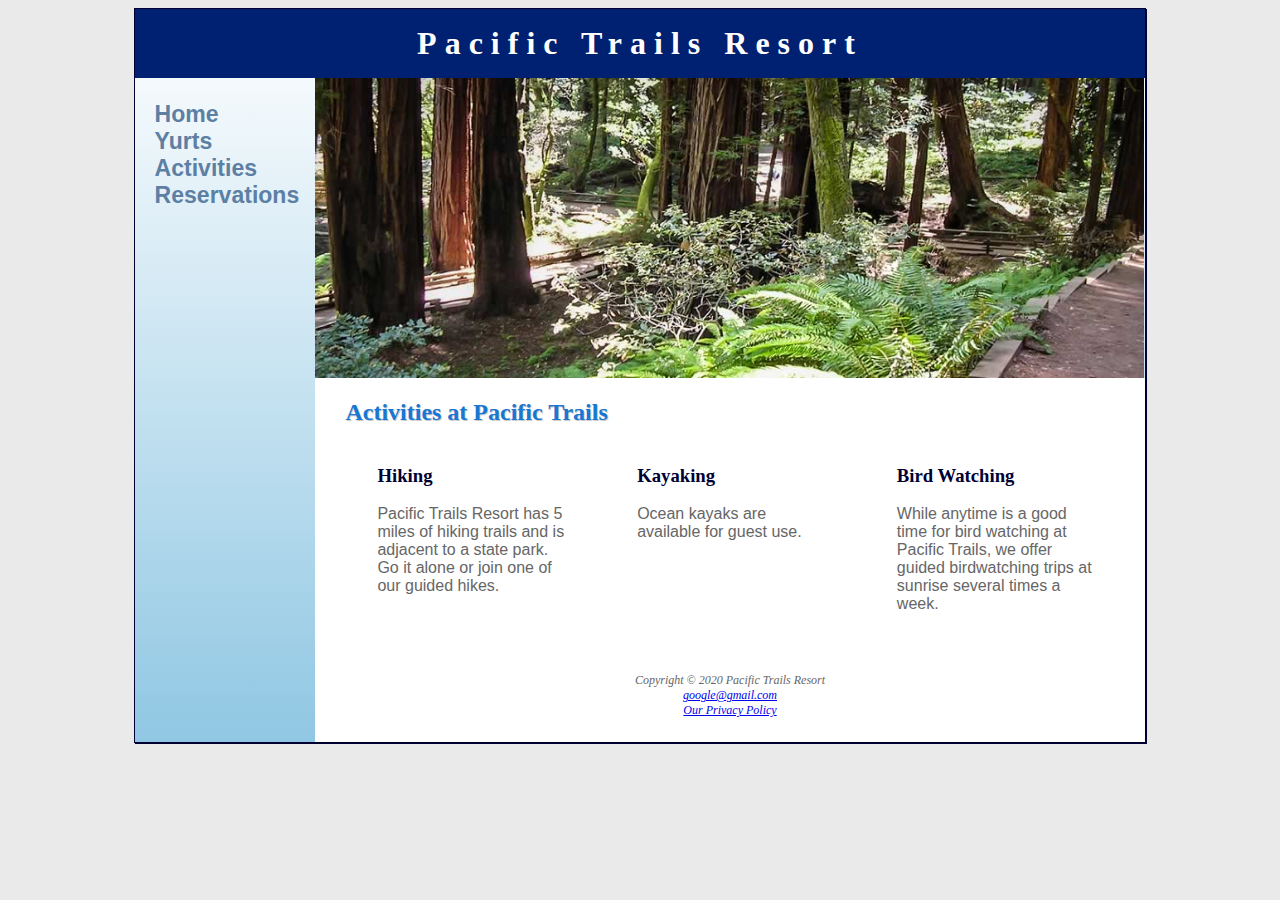
<file: activities.html>
<!DOCTYPE html>
<html lang="en">
<head>
    <title>Pacific Trails Resort::Activities</title>
    <meta charset="utf-8">
    <link rel="stylesheet" href="pacific.css">
    <link rel="icon" href="favicon.ico" type="image/x-icon">
    <meta name="viewport" content="width=device-width, initial-scale=1.0">
</head>
<body class="content">
<div id="wrapper">
    <header>
        <h1><a href="index.html">Pacific Trails Resort</a></h1>
    </header>
    <nav>
        <ul>
            <li><a href="index.html">Home</a></li>
            <li><a href="yurts.html">Yurts</a></li>
            <li><a href="activities.html">Activities</a></li>
            <li><a href="reservations.html">Reservations</a></li>
        </ul>
    </nav>
    <div id="trailhero">
    </div>
    <main>
        <h2>Activities at Pacific Trails</h2>
        <section>
            <h3>Hiking</h3>
            <p>Pacific Trails Resort has 5 miles of hiking trails and is adjacent to a state park.  Go it alone or join one of our guided hikes.</p>
        </section>
        <section>
            <h3>Kayaking</h3>
            <p>Ocean kayaks are available for guest use.</p>
        </section>
        <section>
            <h3>Bird Watching</h3>
            <p>While anytime is a good time for bird watching at Pacific Trails, we offer guided birdwatching trips at sunrise several times a week.</p>
        </section>
    </main>
    <footer>
        Copyright &copy; 2020 Pacific Trails Resort<br>
        <a href="mailto:google@gmail.com">google@gmail.com</a><br>
        <a href="privacy.html"><i>Our Privacy Policy</i></a>
    </footer>
</div>
</body>
</html>
</file>
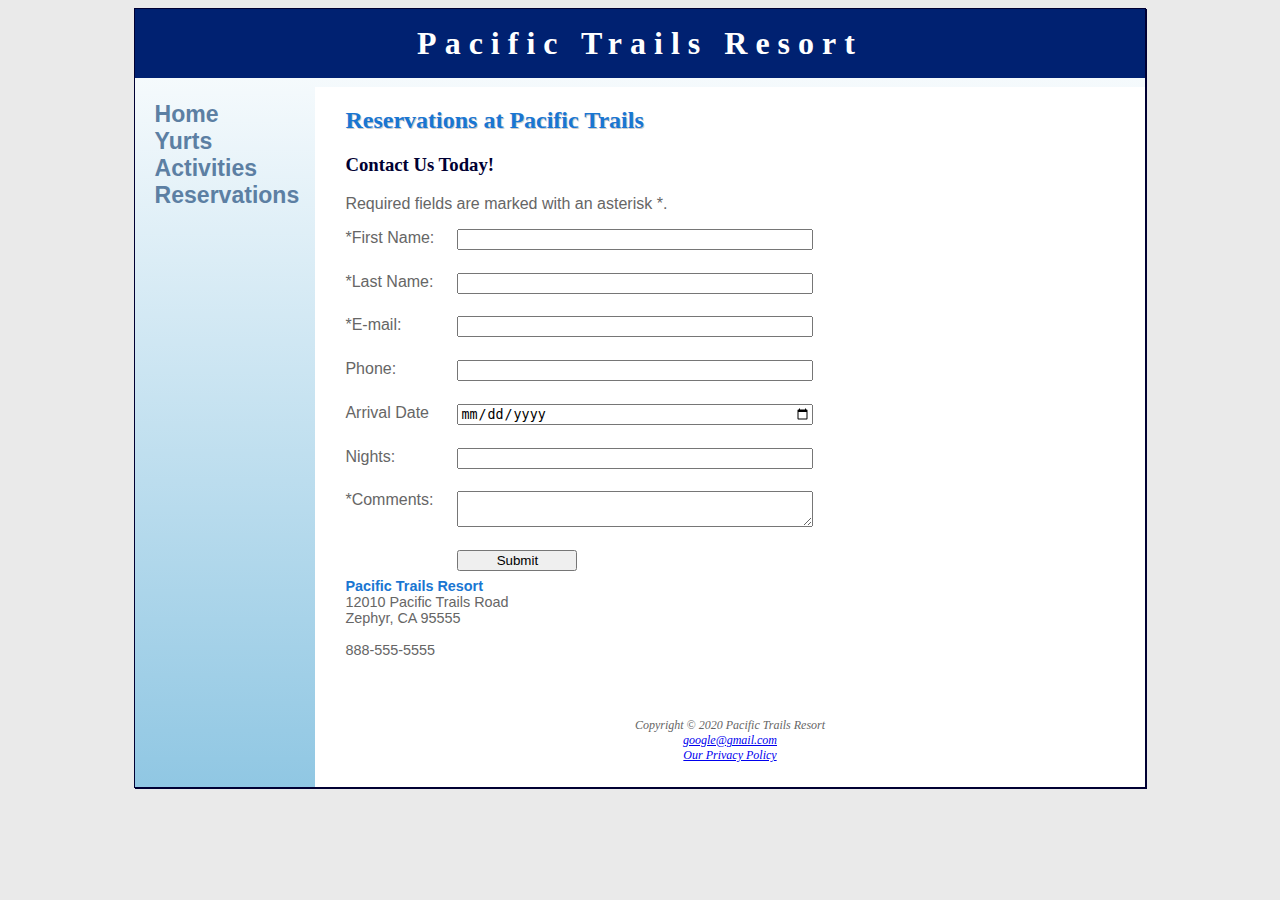
<file: reservations.html>
<!DOCTYPE html>
<html lang="en">
<head>
    <title>Pacific Trails Resort::Reservations</title>
    <meta charset="utf-8">
    <link rel="stylesheet" href="pacific.css">
    <link rel="icon" href="favicon.ico" type="image/x-icon">
    <meta name="viewport" content="width=device-width, initial-scale=1.0">
</head>
<body>
<div id="wrapper">
    <header>
        <h1><a href="index.html">Pacific Trails Resort</a></h1>
    </header>
    <nav>
        <ul>
            <li><a href="index.html">Home</a></li>
            <li><a href="yurts.html">Yurts</a></li>
            <li><a href="activities.html">Activities</a></li>
            <li><a href="reservations.html">Reservations</a></li>
        </ul>
    </nav>
    <main>
        <h2>Reservations at Pacific Trails</h2>
        <h3>Contact Us Today!</h3>
        <p>Required fields are marked with an asterisk *.</p>
        <form method="post" action="https://webdevbasics.net/scripts/pacific.php">
            <label for="myFName">*First Name:</label>
            <input type="text" id="myFName" name="myFName" required="required">
            <label for="myLName">*Last Name:</label>
            <input type="text" id="myLName" name="myLName" required="required">
            <label for="myEmail">*E-mail:</label>
            <input type="email" id="myEmail" name="Email" required="required">
            <label for="myPhone">Phone:</label>
            <input type="tel" id="myPhone" name="myPhone" maxlength="12">
            <label for="myArrival">Arrival Date</label>
            <input type="date" id="myArrival" name="myArrival">
            <label for="myNights">Nights:</label>
            <input type="number" id="myNights" name="myNights" min="" max="14">
            <label for="myComments">*Comments:</label>
            <textarea id="myComments" name="myComments" rows="2" cols="30" required="required"></textarea>
            <input type="submit" value="Submit">
        </form>
        <div id="contact">
            <span class="resort">Pacific Trails Resort</span><br>
            12010 Pacific Trails Road<br>
            Zephyr, CA 95555<br><br>
            888-555-5555<br><br>
        </div>
    </main>
    <footer>
    Copyright &copy; 2020 Pacific Trails Resort<br>
    <a href="mailto:google@gmail.com">google@gmail.com</a><br>
    <a href="privacy.html"><i>Our Privacy Policy</i></a>
    </footer>
</div>
</body>
</html>
</file>
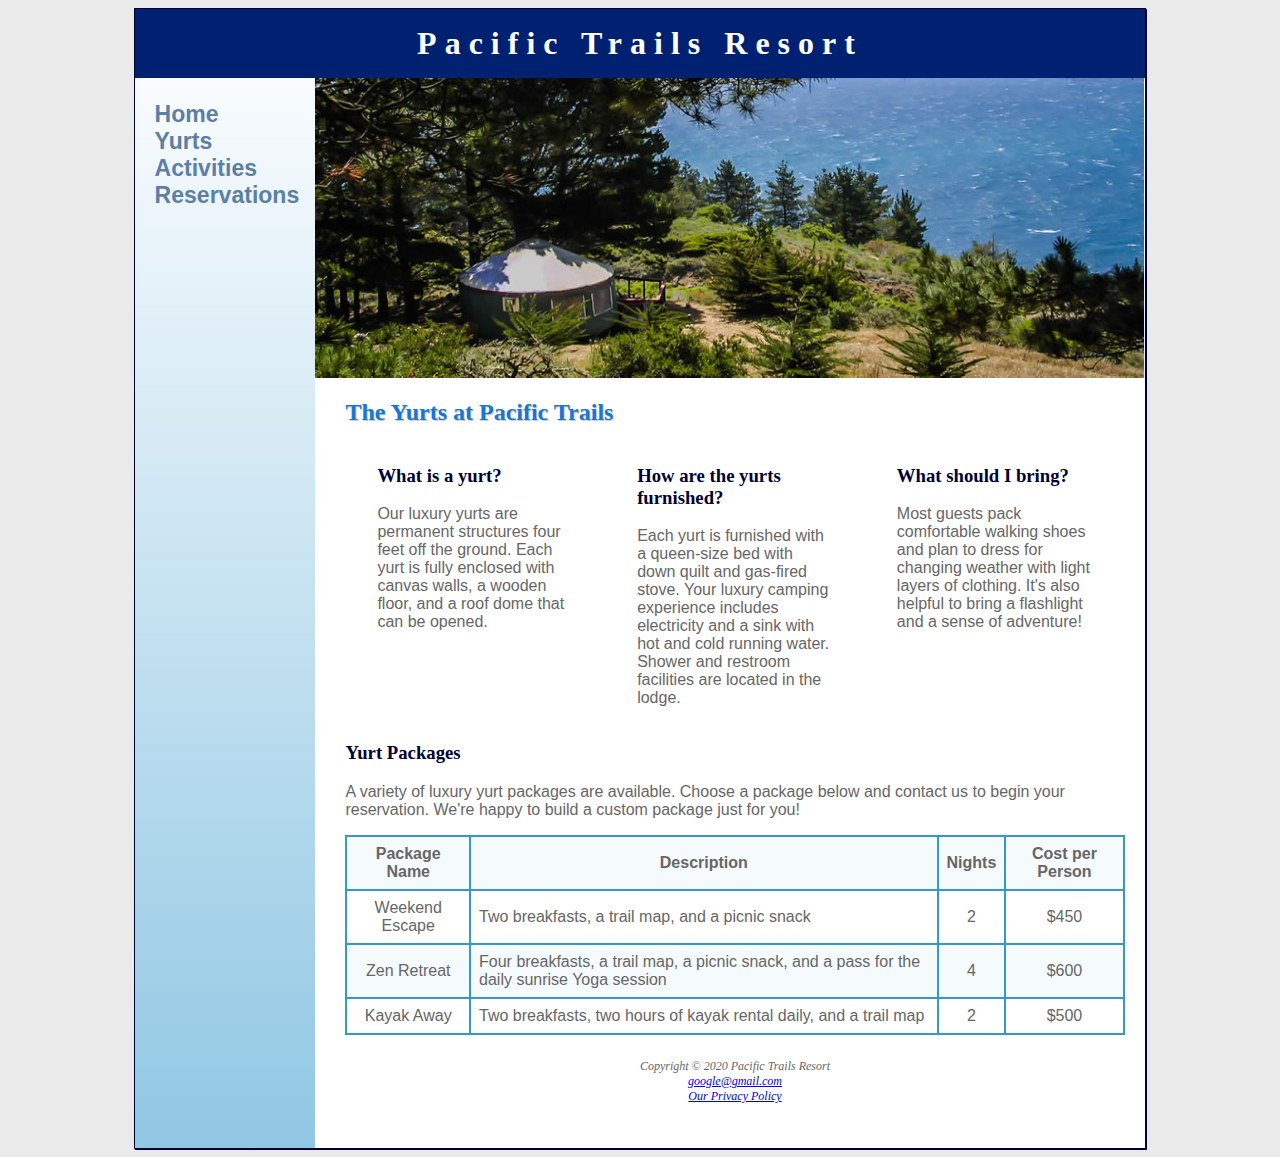
<file: yurts.html>
<!DOCTYPE html>
<html lang="en">
<head>
    <title>Pacific Trails Resort::Yurts</title>
    <meta charset="utf-8">
    <link rel="stylesheet" href="pacific.css">
    <link rel="icon" href="favicon.ico" type="image/x-icon">
    <meta name="viewport" content="width=device-width, initial-scale=1.0">
</head>
<body class="content">
<div id="wrapper">
    <header>
        <h1><a href="index.html">Pacific Trails Resort</a></h1>
    </header>
    <nav>
        <ul>
            <li><a href="index.html">Home</a></li>
            <li><a href="yurts.html">Yurts</a></li>
            <li><a href="activities.html">Activities</a></li>
            <li><a href="reservations.html">Reservations</a></li>
        </ul>
    </nav>
    <div id="yurthero">
    </div>
    <main>
        <h2>The Yurts at Pacific Trails</h2>
        <section>
            <h3>What is a yurt?</h3>
            <p>Our luxury yurts are permanent structures four feet off the ground.  Each yurt is fully enclosed with canvas walls, a wooden floor, and a roof dome that can be opened.</p>
        </section>
        <section>
            <h3>How are the yurts furnished?</h3>
            <p>Each yurt is furnished with a queen-size bed with down quilt and gas-fired stove.  Your luxury camping experience includes electricity and a sink with hot and cold running water.  Shower and restroom facilities are located in the lodge.</p>
        </section>
        <section>
            <h3>What should I bring?</h3>
            <p>Most guests pack comfortable walking shoes and plan to dress for changing weather with light layers of clothing.  It's also helpful to bring a flashlight and a sense of adventure!</p>
        </section>
        <div id="special">
            <h3>Yurt Packages</h3>
            <p>A variety of luxury yurt packages are available.  Choose a package below and contact us to begin your reservation.  We're happy to build a custom package just for you!</p>
            <table>
                <tr>
                    <th>Package Name</th>
                    <th>Description</th>
                    <th>Nights</th>
                    <th>Cost per Person</th>
                </tr>
                <tr>
                    <td>Weekend Escape</td>
                    <td class="text">Two breakfasts, a trail map, and a picnic snack</td>
                    <td>2</td>
                    <td>$450</td>
                </tr>
                <tr>
                    <td>Zen Retreat</td>
                    <td class="text">Four breakfasts, a trail map, a picnic snack, and a pass for the daily sunrise Yoga session</td>
                    <td>4</td>
                    <td>$600</td>
                </tr>
                <tr>
                    <td>Kayak Away</td>
                    <td class="text">Two breakfasts, two hours of kayak rental daily, and a trail map</td>
                    <td>2</td>
                    <td>$500</td>
                </tr>
            </table>
        </div>
    <footer>
        Copyright &copy; 2020 Pacific Trails Resort<br>
        <a href="mailto:google@gmail.com">google@gmail.com</a><br>
        <a href="privacy.html"><i>Our Privacy Policy</i></a>
    </footer>
</div>
</body>
</html>
</file>
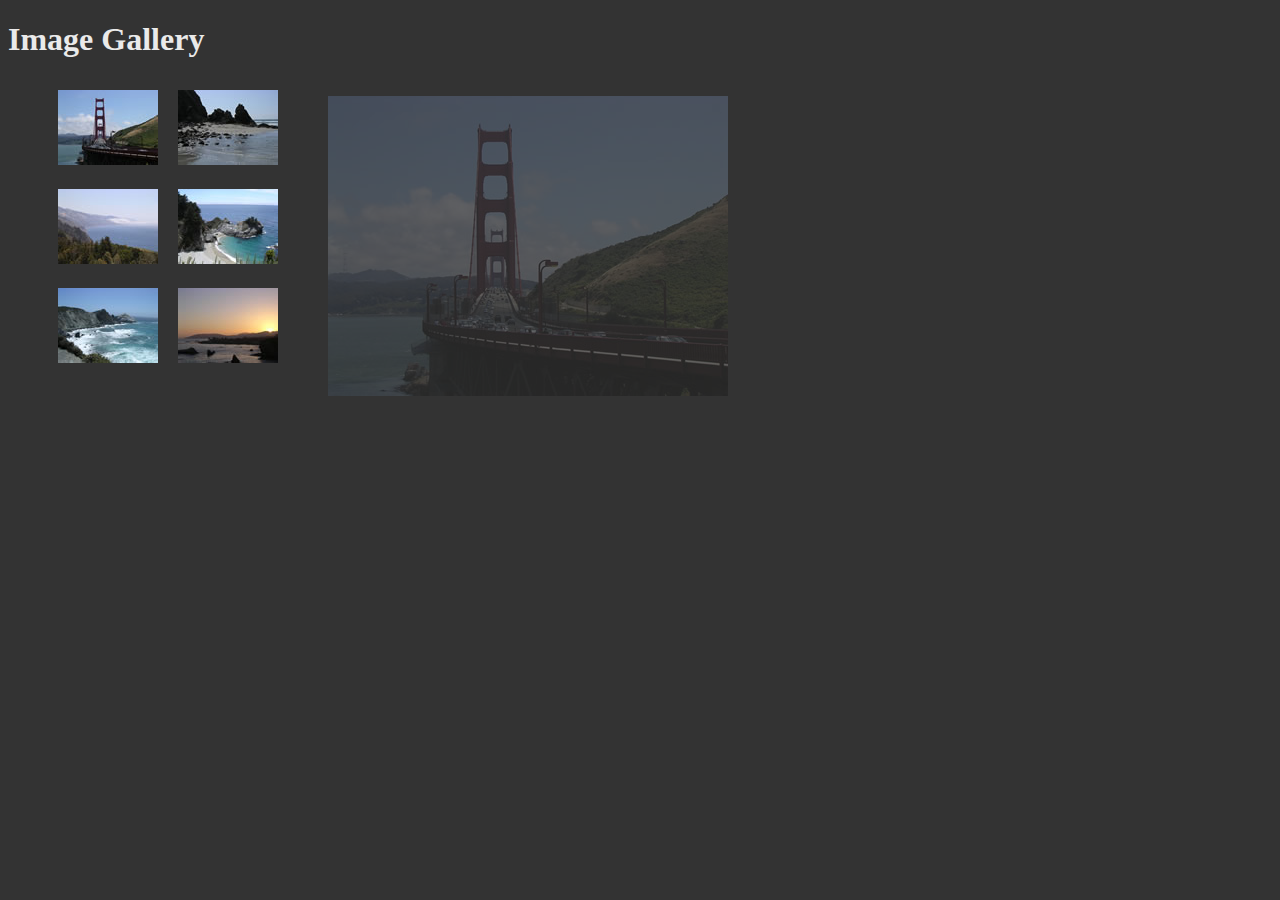
<file: 11.8/gallery.html>
<!DOCTYPE html>
<html lang="en">
<head>
<title>Image Gallery</title>
<meta charset="utf-8">     
<style>
body { background-color: #333;
       color: #eaeaea; }
#gallery { position: relative; }
#gallery ul {list-style-type: none;
    width: 300px; 
}
#gallery li { display: inline; 
     float: left;
	 padding: 10px; 
}
#gallery img { border-style: none;
}
#gallery a { text-decoration: none;
             font-style: italic;  
             color: #eaeaea; 
}
#gallery span { position: absolute;
                left: -1000px;
               opacity: 0;
              transition:  opacity 3s ease-in-out; 
}
#gallery a:hover span {     
			position: absolute;
			top: 16px;
			left: 320px; 
			text-align: center; 
            opacity: 1; 
}
figure {    position: absolute;
			left: 280px; 
			text-align: center; 
            opacity: .25;
}
</style>
</head>
<body>
<h1>Image Gallery</h1>
<div id="gallery">
<figure>
 <img src="photo1.jpg" width="400" height="300" alt="Golden Gate Bridge">
 </figure>
<ul>
  <li><a href="photo1.jpg"><img src="thumb1.jpg" width="100" height="75" alt="Golden Gate Bridge">
    <span><img src="photo1.jpg" width="400" height="300" alt="Golden Gate Bridge"><br>Golden Gate Bridge</span></a>
  </li>
  <li><a href="photo2.jpg"><img src="thumb2.jpg" width="100" height="75" alt="rocky coastline">
    <span><img src="photo2.jpg" width="400" height="300" alt="Rocky coastline"><br>Rocky Coastline</span></a>
  </li>
  <li><a href="photo3.jpg"><img src="thumb3.jpg" width="100" height="75" alt="clouds moving in on the coast">
    <span><img src="photo3.jpg" width="400" height="300" alt="clouds moving in on the coast"><br>Clouds Moving in on the Coast</span></a>
  </li>
  <li><a href="photo4.jpg"><img src="thumb4.jpg" width="100" height="75" alt="waterfall near Big Sur">
    <span><img src="photo4.jpg" width="400" height="300" alt="waterfall near Big Sur"><br>Waterfall Near Big Sur</span></a>
  </li>
  <li><a href="photo5.jpg"><img src="thumb5.jpg" width="100" height="75" alt="waves crashing on the coast">
    <span><img src="photo5.jpg" width="400" height="300" alt="waves crashing on the coast"><br>Waves Crashing in on the Coast</span></a>
  </li>
  <li><a href="photo6.jpg"><img src="thumb6.jpg" width="100" height="75" alt="sunset on the coast">
    <span><img src="photo6.jpg" width="400" height="300" alt="sunset on the coast"><br>Sunset on the Coast</span></a>
  </li>
 </ul>
 
</div>
</body>
</html>
</file>
<file: pacific.css>
*{box-sizing: border-box;}

body{background-color: #EAEAEA;
    color: #666666;
    font-family: Arial, Helvetica, sans-serif;}

#wrapper{background-color: #90C7E3;
    background-image: linear-gradient(to bottom, #FFFFFF, #90C7E3);}

header{background-color: #002171;
    color: #FFFFFF;
    text-align: center;}

header a{text-decoration: none;}

header a:link{color: #FFFFFF;}

header a:visited{color: #FFFFFF;}

header a:hover{color: #90C7E3;}

nav{font-weight: bold;
    padding: 0;
    font-size: 120%;
    text-align: center;}

nav a{text-decoration: none;
    transition: color 3s ease-out;}

nav a:link{color: #5C7FA3;}

nav a:visited{color: #344873;}

nav a:hover{color: #A52A2A;}

nav ul{list-style-type: none;
    margin: 0;
    padding-left: 0;
    font-size: 1.2em;}

nav li{border-bottom: 1px solid #000033;}

h1{font-family: Georgia, "Times New Roman", serif;
    margin-bottom: 0;
    margin-top: 0;
    letter-spacing: 0.25em;
    padding-top: 0.5em;
    padding-bottom: 0.5em;}

h2{color: #1976D2;
    font-family: Georgia, "Times New Roman", serif;
    text-shadow: 1px 1px #CCCCCC;}

h3{font-family: Georgia, "Times New Roman", serif;
    color: #000033;}

main{padding: 1px 20px 20px 20px;
    display: block;
    background-color: #FFFFFF;
    padding-left: 30px;
    overflow: auto;}

main ul{list-style-image: url(marker.gif);}

dt{color: #002171;}

footer{font-size: 75%;
    font-style: italic;
    text-align: center;
    font-family: Georgia, "Times New Roman", serif;
    padding: 2em;
    background-color: #FFFFFF;}

.resort{color: #1976D2;
    font-weight: bold;}

#contact{font-size: 90%;}

#homehero{height: 300px;
    background-image: url(coast2.jpg);
    background-size: 100% 100%;
    background-repeat: no-repeat;}

#yurthero{height: 300px;
    background-image: url(yurt.jpg);
    background-size: 100% 100%;
    background-repeat: no-repeat;}

#trailhero{height: 300px;
    background-image: url(trail.jpg);
    background-size: 100% 100%;
    background-repeat: no-repeat;}

table{border: 2px solid #3399CC;
    border-collapse: collapse;}

td, th{padding: 0.5em;
    border: 2px solid #3399CC;}

td{text-align: center;}

.text{text-align: left;}

tr:nth-of-type(odd){background-color: #F5FAFC;}

form{display: flex;
    flex-flow: column nowrap;}

input, textarea{margin-bottom: .5em;}

video, embed {float: right;
    padding-left: 20px;}

@media (min-width: 600px)
{
    nav ul{display: flex;
        flex-flow: row nowrap;
        justify-content: space-around;}

    nav li{border-bottom: none;}

    section{padding-left: 2em;
        padding-right: 2em;}
    .content main {display: grid;
        grid-template-rows: auto;
        grid-template-columns: 1fr 1fr 1fr;}
    h2{grid-row: 1/2; grid-column: 1/5;}
    section{grid-row: 2/3; grid-column: auto;}
    #special{grid-row: auto; grid-column: 1/5;}
    footer{grid-row: auto; grid-column: 1/5;}

    form{width: 60%;
        display: grid;
        grid-gap: 1em;
        grid-template-rows: auto;
        grid-template-columns: 6em 1fr;}

    input[type="submit"]{grid-column: 2/3;
        width: 9em;}

}

@media (min-width: 1024px) {
    nav ul  { display: flex;
        flex-flow: column;
        padding-top: 1em; }
    nav { text-align: left;
        padding-left: 1em;}
    #wrapper { margin: auto;
        width: 80%;
        border: 1px solid #000033;
        box-shadow: 1px 1px #000033;
        display: grid;
        grid-template-columns: 180px auto;
        grid-template-rows: auto;
    }
    header { grid-row: 1 / 2; grid-column: 1 / 3; }
    nav     { grid-row: 2 / 5; grid-column: 1 / 2; }
    div       { grid-row: 2 / 3; grid-column: 2 / 3; }
    main    { grid-row: 3 / 4; grid-column: 2 / 3; }
    footer  { grid-row: 4 / 5; grid-column: 2 / 3; }

}
</file>
